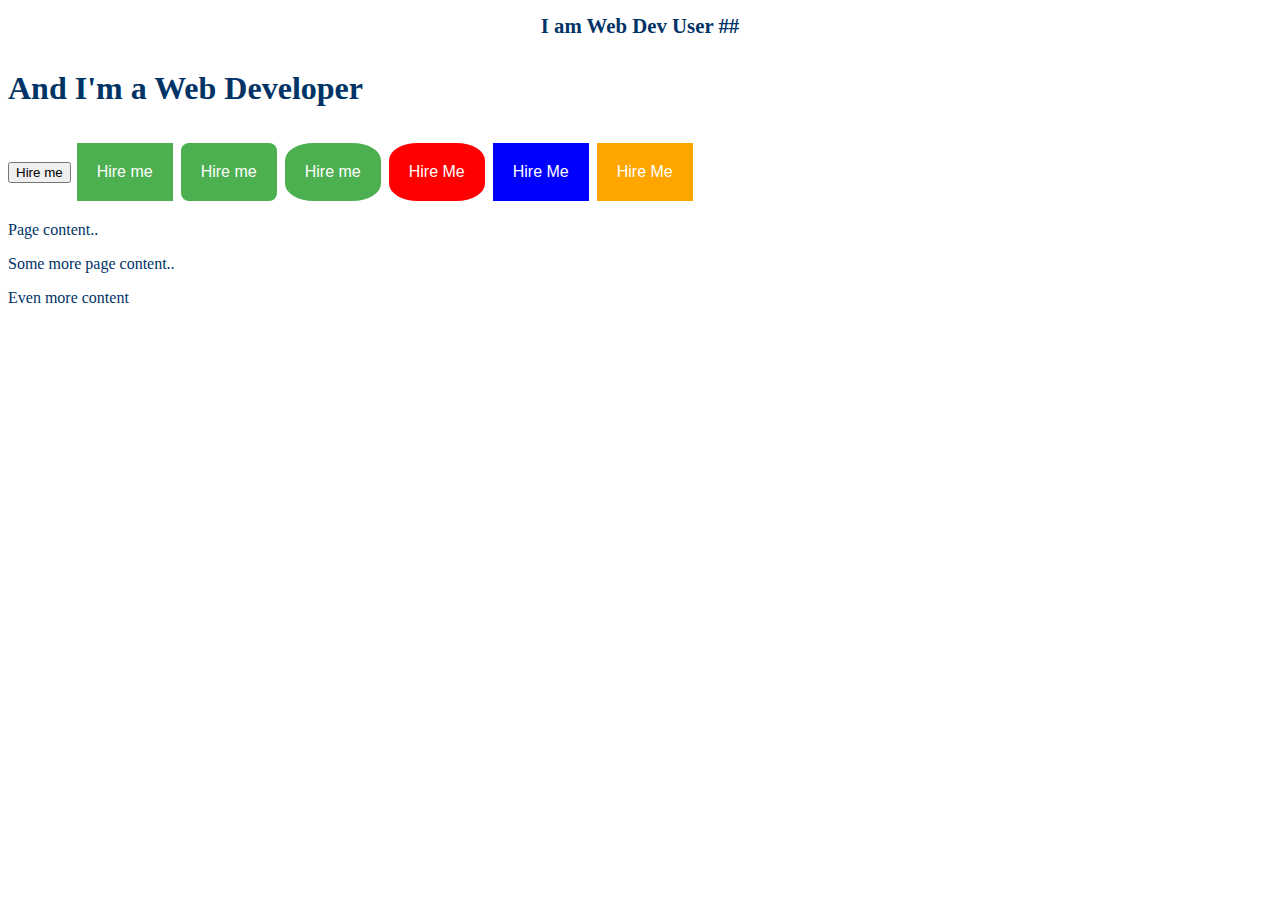
<file: Version4.0/user20/index.html>
<!DOCTYPE html>

<html lang="en">

<!--Version 4.0

        Name:

        Date Completed:

 -->

<head>


<link href="CSS/SampleCSS.css" rel="stylesheet" type="text/css">


</head>

<body>



    <h1>I am Web Dev User ##</h1>

   

    <style>

        h3{

            font-size: 2em;

        }

    </style>

    <h3>And I'm a Web Developer</h3>

   

    <button>Hire me</button>

    <button class='button'>Hire me</button>

    <button class='button button1'>Hire me</button>

    <button class='button button2'>Hire me</button>

    <button class='button button2 red'>Hire Me</button>

    <button class='button button3 blue'>Hire Me</button>
    
    <button class='button button4 orange'>Hire Me</button>

    <div class='content'>

        <p>Page content..</p>

        <p>Some more page content..</p>

    </div>

   

    <p id="morecontent">Even more content</p>

   

</body>

</html>
</file>
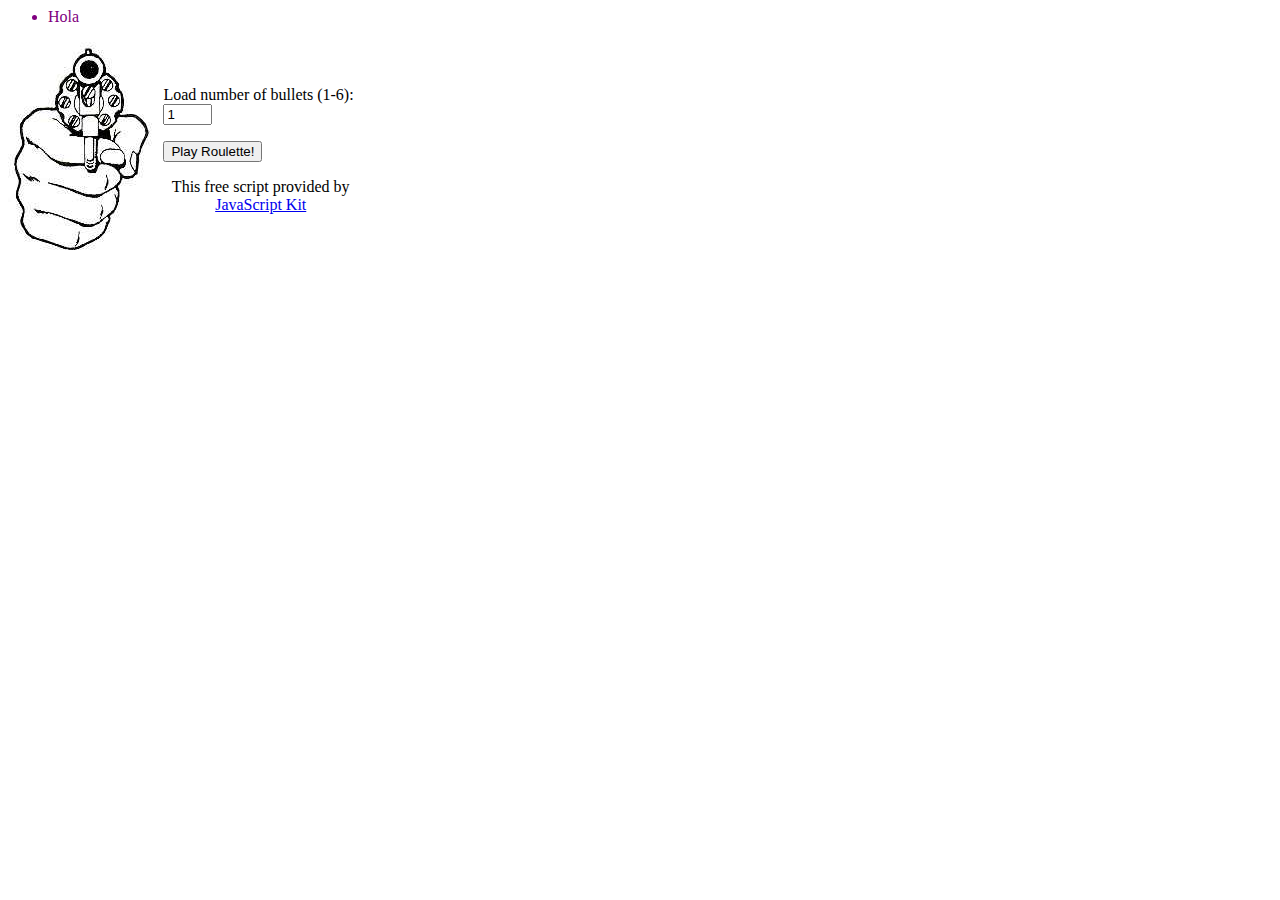
<file: Version6.0/user20/index.html>
<html lang="en">
    <!--Version 6.0 
	Name: Amos Ogea
	Date Completed: 02/21/2020
    -->
    <head>
        
        <title>Web Development User #20</title>
<style>
   ul li {color: red}     
    .emphasis { color: purple;}
</style>
                
    </head>
    
    <body>

        <ul>
            <li>Hola</li>
        </ul>
            <script src="https://ajax.googleapis.com/ajax/libs/jquery/3.4.1/jquery.min.js"></script>
        
<script>
    jQuery('ul li').addClass('emphasis');
    $('ul li').addClass('emphasis');
</script>
        
        <table border="0" width="350" cellspacing="0" cellpadding="0">
  <tr>
    <td><img border="0" src="roulette.jpg" width="152" height="216"></td>
    <td>

<form name="fire">
Load number of bullets (1-6):<br /><input name="bullets" type="text" size=3 value=1><br />

<p>
<input name="message" type="button" value="Play Roulette!" onClick="fireit()">
</p>

</form>

<script>

//Russian Roulette Game- by javascriptkit.com
//Visit JavaScript Kit (http://javascriptkit.com) for script
//Credit must stay intact for use

function fireit(){
var theone=Math.floor(Math.random()*6)

if (theone<=document.fire.bullets.value-1)
alert("Bang. You\'re dead!")
else{
document.fire.message.value="Whew. Got lucky!"
setTimeout("document.fire.message.value='Play Roulette'",500)
}
}

</script>

<p align="center">This free script provided by<br />
<a href="http://javascriptkit.com">JavaScript
Kit</a></p>

</td>
  </tr>
</table>
    </body>

</html>
</file>
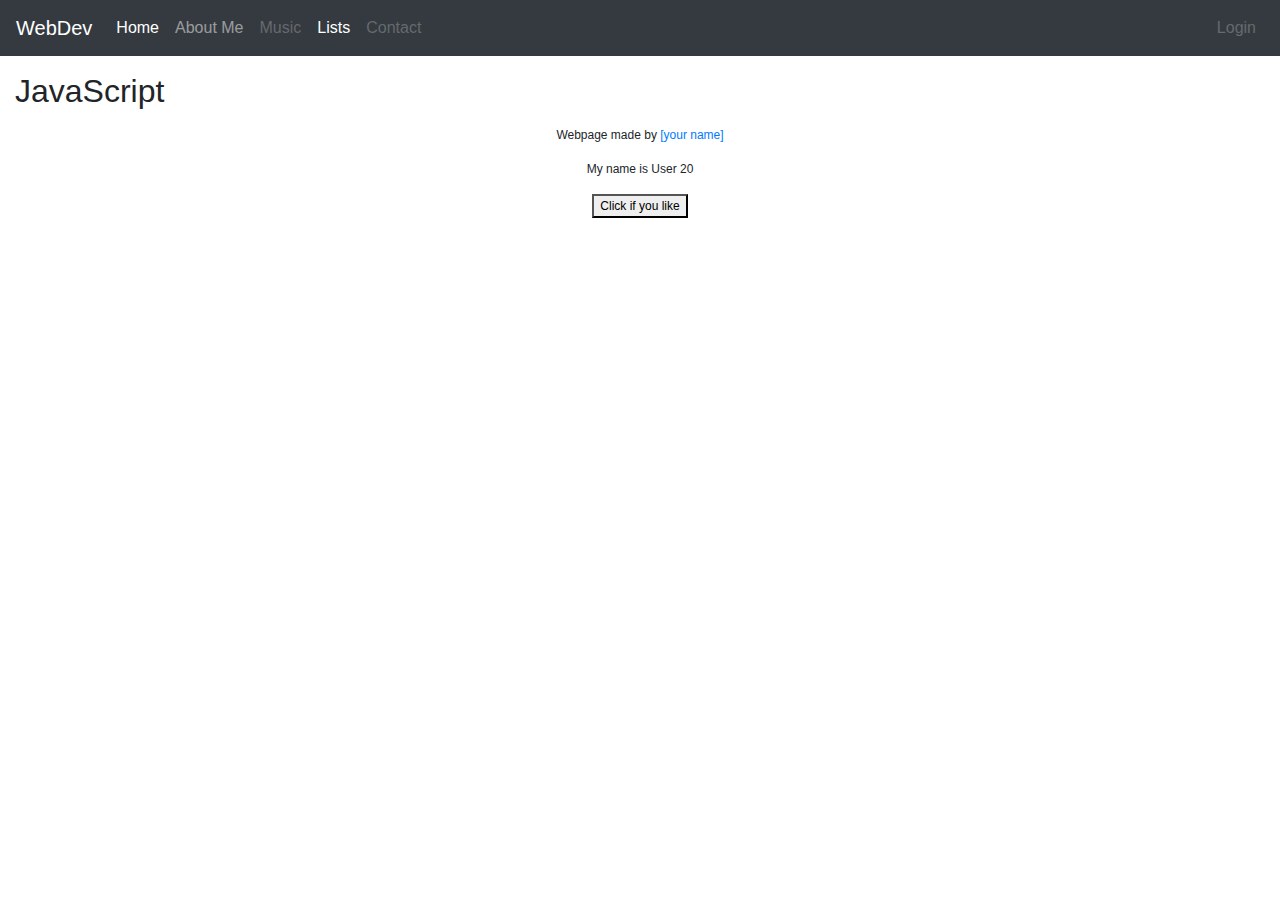
<file: Version5.0/user20/script.html>
<!DOCTYPE html>
<html lang="en">
    <!--Version 3.0
        Name: Amos Ogega
        Date Completed: 2/11/2020
    -->
    <head>
        <meta charset="utf-8">
        <meta http-equiv="X-UA-Compatible" content="IE=edge">
        <meta name="viewport" content="width=device-width, initial-scale=1, shrink-to-fit=no">
        <meta name="description" content="SHS WebDev Menu Sample">
        
        <title>Web Dev User 20 </title>
        
        <!-- Bootstrap core JS -->
        <!-- These are needed to get the responsive menu to work -->
        <script src="https://ajax.googleapis.com/ajax/libs/jquery/3.3.1/jquery.min.js"></script>
        <script src="https://cdnjs.cloudflare.com/ajax/libs/popper.js/1.14.7/umd/popper.min.js"></script>
        <script src="https://stackpath.bootstrapcdn.com/bootstrap/4.3.1/js/bootstrap.min.js"></script>
        <script src="JS/SampleJS.js"></script>

        
        <!-- Latest compiled and minified CSS -->
        <link rel="stylesheet" href="https://stackpath.bootstrapcdn.com/bootstrap/4.3.1/css/bootstrap.min.css">
        <link rel="stylesheet" href="https://maxcdn.bootstrapcdn.com/font-awesome/4.7.0/css/font-awesome.min.css">
        
        <!-- Custom styles for this template -->
        <style type="text/css">
            .menu{
                margin: 0px;
            }
            
            .wideMargin{
                margin: 15px;
            }
            #footer{
                font-size: 12px;
                text-align: center;
            }
        </style>
    </head>
    
    <body>
        <div class="menu">
            <nav class="navbar navbar-expand-md navbar-dark bg-dark">
                <a href="http://shakonet.isd720.com" class="navbar-brand">WebDev</a>
                <button type="button" class="navbar-toggler" data-toggle="collapse" data-target="#navbarCollapse">
                    <span class="navbar-toggler-icon"></span>
                </button>
                
                <div class="collapse navbar-collapse" id="navbarCollapse">
                    <div class="navbar-nav">
<!---------------------------------- Edit These Items in your Menu ------------->                        
                        <a href="#" class="nav-item nav-link active">Home</a>
                        <a href="#" class="nav-item nav-link">About Me</a>
                        <a href="#" class="nav-item nav-link disabled" tabindex="-1">Music</a>
                        <a href="#" class="nav-item nav-link active" tabindex="-2">Lists</a>
                        <a href="mailto:sample@gmail.com?Subject=Hello" class="nav-item nav-link disabled" tabindex="-2">Contact</a>
<!----------------------------------^ Edit These Items in your Menu ^ ------------->                             
                    </div>
                    <div class="navbar-nav ml-auto">
                        <a href="#" class="nav-item nav-link disabled">Login</a>
                    </div>
                </div>
            </nav>
        </div>
        
        <div class="wideMargin" id="content">
          
          <h2 class="text-left my-3">JavaScript</h2>
          <p>
          </p>
      </div>
      <div class="wideMargin" id="footer">
          <p>

                                Webpage made by <a href="index.html" target="_blank">[your name]</a>
          </p>
          <center><p id="textChange"> My name is User 20</p></center>
<button type="button" onclick="changeText()">Click if you like</button>
      </div>
    </body>
</html>
</file>
<file: Version4.0/user20/CSS/SampleCSS.css>
body {
	font-family: "Marker Felt", "Comic Sans MS", fantasy;
	color: #003366;
}

h1 {
	font-size: 1.3em;
	text-align: center;
}

h2{
        font-size: 1.1em;
}

table {
	margin-left: auto;
	margin-right: auto;
	text-align: left;
	border-collapse: collapse;
	cellspacing: 0px;
}

tr {
	border: 1px solid #ffffff;
	text-align: center;
	background-color:#9FB6CD; 
}

th {
	text-align: center;
	color: #ffffff;
	background-color: #003366;
}
.button {
  background-color: #4CAF50; /* Green */
  border: none;
  color: white;
  padding: 20px;
  text-align: center;
  text-decoration: none;
  display: inline-block;
  font-size: 16px;
  margin: 4px 2px;
  cursor: pointer;
}

.button1 {
  border-radius: 8px;
}

.button2 {
  border-radius: 30%;
}

.red { 
   background-color: #ff0000;
}

.blue { 
   background-color:blue;
}

.orange { 
   background-color:orange;
}
</file>
